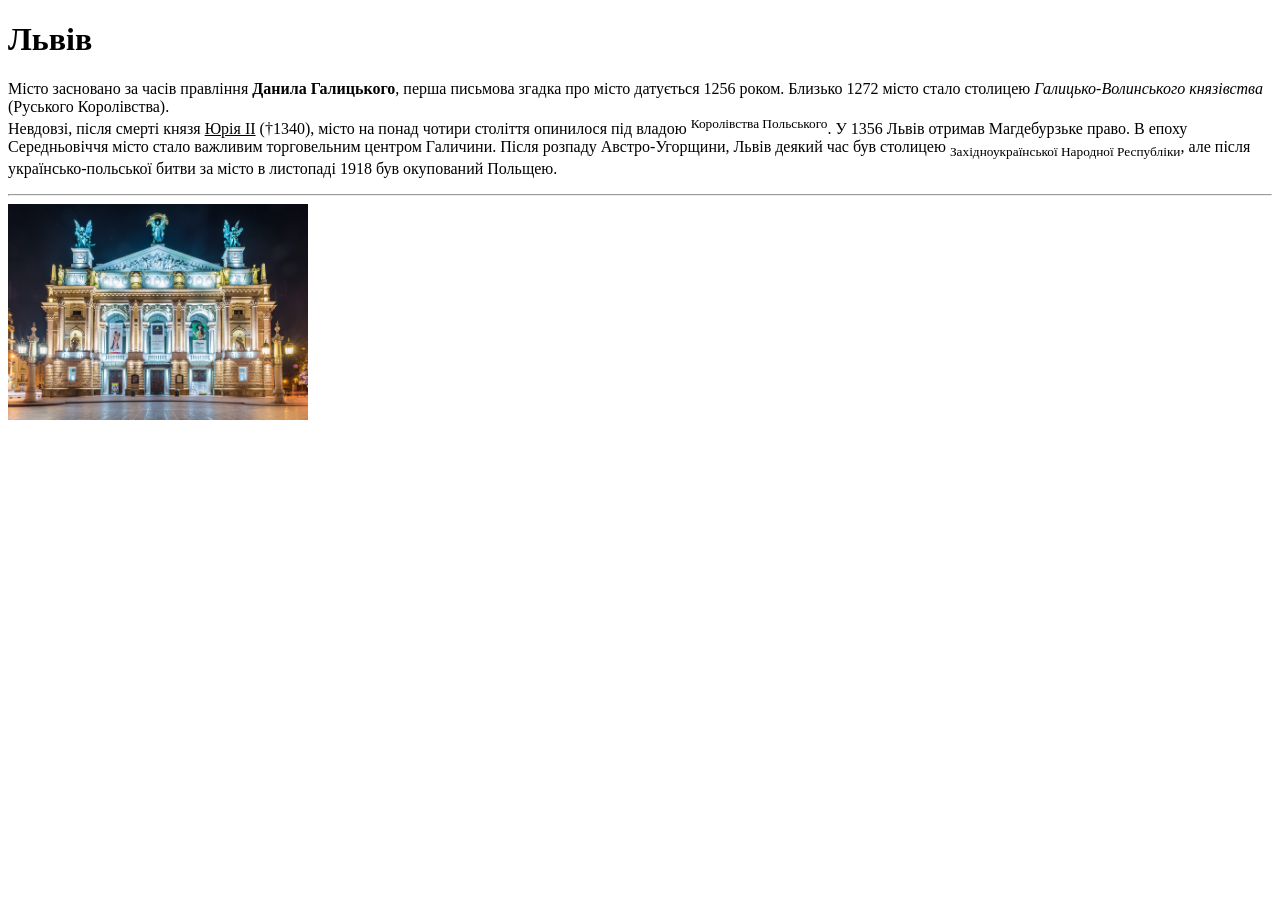
<file: lab_2/index.html>
<!DOCTYPE html>
<html lang="en">
<head>
	<meta charset="UTF-8">
	<meta name="viewport" content="width=device-width, initial-scale=1.0">
	<title>lab_2</title>
</head>
<body>
	<h1>Львів</h1>
	<p>
		Місто засновано за часів правління <strong>Данила Галицького</strong>, перша письмова згадка про місто датується 1256 роком. Близько 1272
	місто стало столицею <em>Галицько-Волинського князівства</em> (Руського Королівства). <br>
	Невдовзі, після смерті князя <u>Юрія II</u>
	(†1340), місто на понад чотири століття опинилося під владою <sup>Королівства Польського</sup>. У 1356 Львів отримав Магдебурзьке
	право. В епоху Середньовіччя місто стало важливим торговельним центром Галичини. Після розпаду Австро-Угорщини, Львів
	деякий час був столицею <sub>Західноукраїнської Народної Республіки</sub>, але після українсько-польської битви за місто в
	листопаді 1918 був окупований Польщею.
	</p>
	<hr>
	<img src="img/Львівський_національний_академічний_театр_опери_та_балету_імені_Соломії_Крушельницької_13.jpg" width="300px" alt="img">
</body>
</html>
</file>
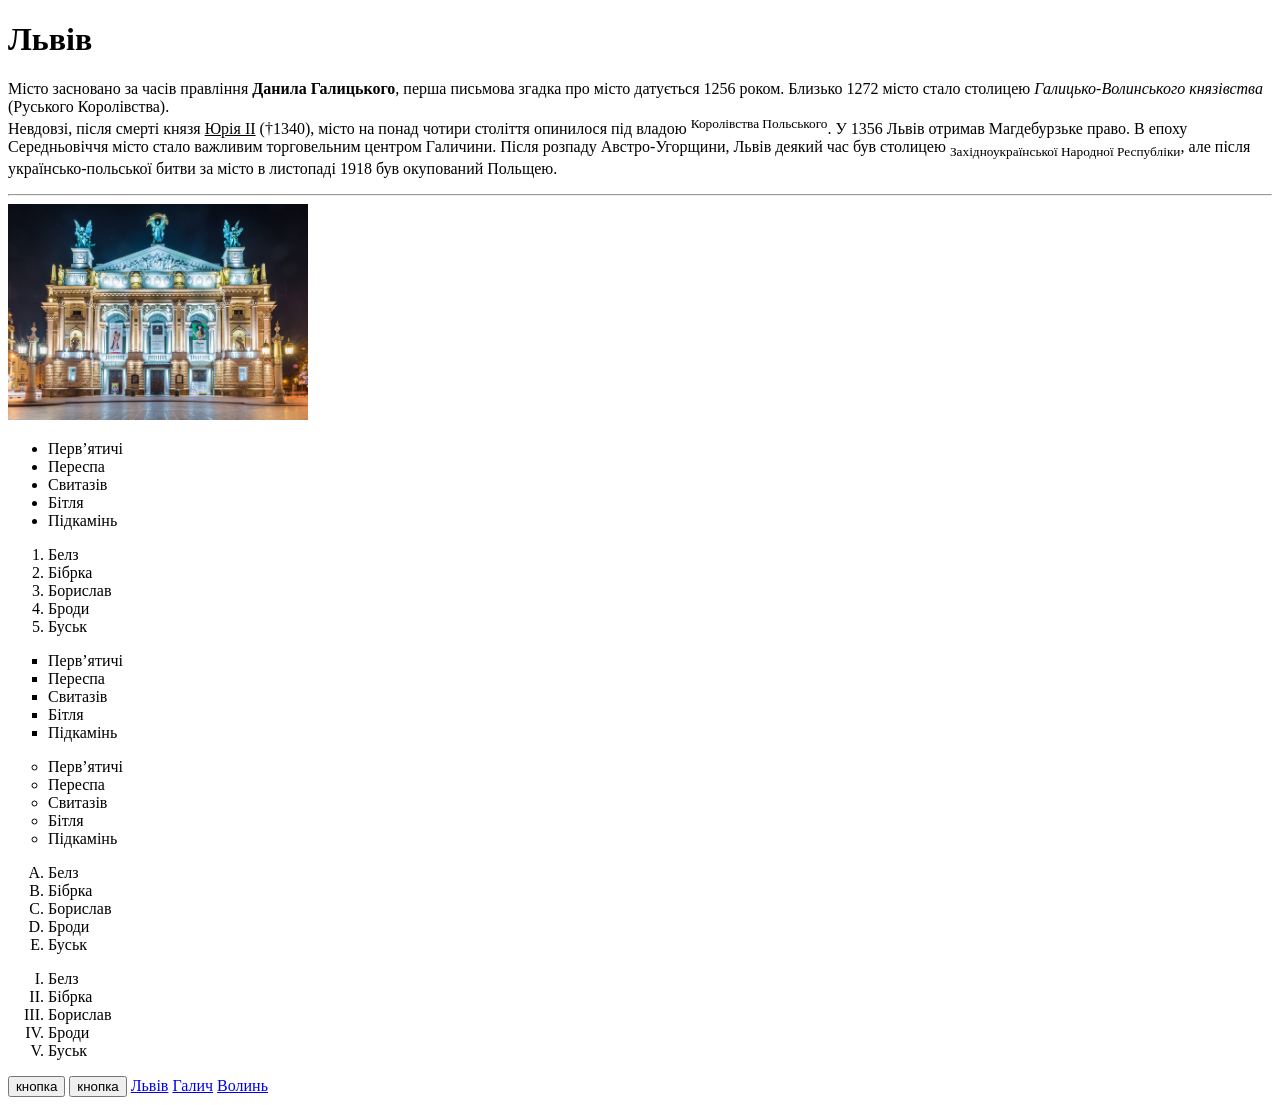
<file: lab_3/index.html>
<!DOCTYPE html>
<html lang="en">
<head>
	<meta charset="UTF-8">
	<meta name="viewport" content="width=device-width, initial-scale=1.0">
	<title>lab_3</title>
</head>
<body>
	<h1>Львів</h1>
	<p>
		Місто засновано за часів правління <strong>Данила Галицького</strong>, перша письмова згадка про місто датується 1256 роком. Близько 1272
	місто стало столицею <em>Галицько-Волинського князівства</em> (Руського Королівства). <br>
	Невдовзі, після смерті князя <u>Юрія II</u>
	(†1340), місто на понад чотири століття опинилося під владою <sup>Королівства Польського</sup>. У 1356 Львів отримав Магдебурзьке
	право. В епоху Середньовіччя місто стало важливим торговельним центром Галичини. Після розпаду Австро-Угорщини, Львів
	деякий час був столицею <sub>Західноукраїнської Народної Республіки</sub>, але після українсько-польської битви за місто в
	листопаді 1918 був окупований Польщею.
	</p>
	<hr>
	<img src="img/Львівський_національний_академічний_театр_опери_та_балету_імені_Соломії_Крушельницької_13.jpg" width="300px" alt="img">
	<ul>
		<li>Перв’ятичі</li>
		<li>Переспа</li>
		<li>Свитазів</li>
		<li>Бітля</li>
		<li>Підкамінь</li>
	</ul>
	<ol>
		<li>Белз</li>
		<li>Бібрка</li>
		<li>Борислав</li>
		<li>Броди</li>
		<li>Буськ</li>
	</ol>
	<ul type="square">
		<li>Перв’ятичі</li>
		<li>Переспа</li>
		<li>Свитазів</li>
		<li>Бітля</li>
		<li>Підкамінь</li>
	</ul>
	<ul type="circle">
		<li>Перв’ятичі</li>
		<li>Переспа</li>
		<li>Свитазів</li>
		<li>Бітля</li>
		<li>Підкамінь</li>
	</ul>
	<ol type="A">
		<li>Белз</li>
		<li>Бібрка</li>
		<li>Борислав</li>
		<li>Броди</li>
		<li>Буськ</li>
	</ol>
	<ol type="I">
		<li>Белз</li>
		<li>Бібрка</li>
		<li>Борислав</li>
		<li>Броди</li>
		<li>Буськ</li>
	</ol>
	<button>кнопка</button>
	<button>кнопка</button>
	<a href="https://uk.wikipedia.org/wiki/%D0%9B%D1%8C%D0%B2%D1%96%D0%B2">Львів</a>
	<a href="https://uk.wikipedia.org/wiki/%D0%93%D0%B0%D0%BB%D0%B8%D1%87">Галич</a>
	<a href="https://uk.wikipedia.org/wiki/%D0%92%D0%BE%D0%BB%D1%8B%D0%BD%D1%8C">Волинь</a>
</body>
</html>
</file>
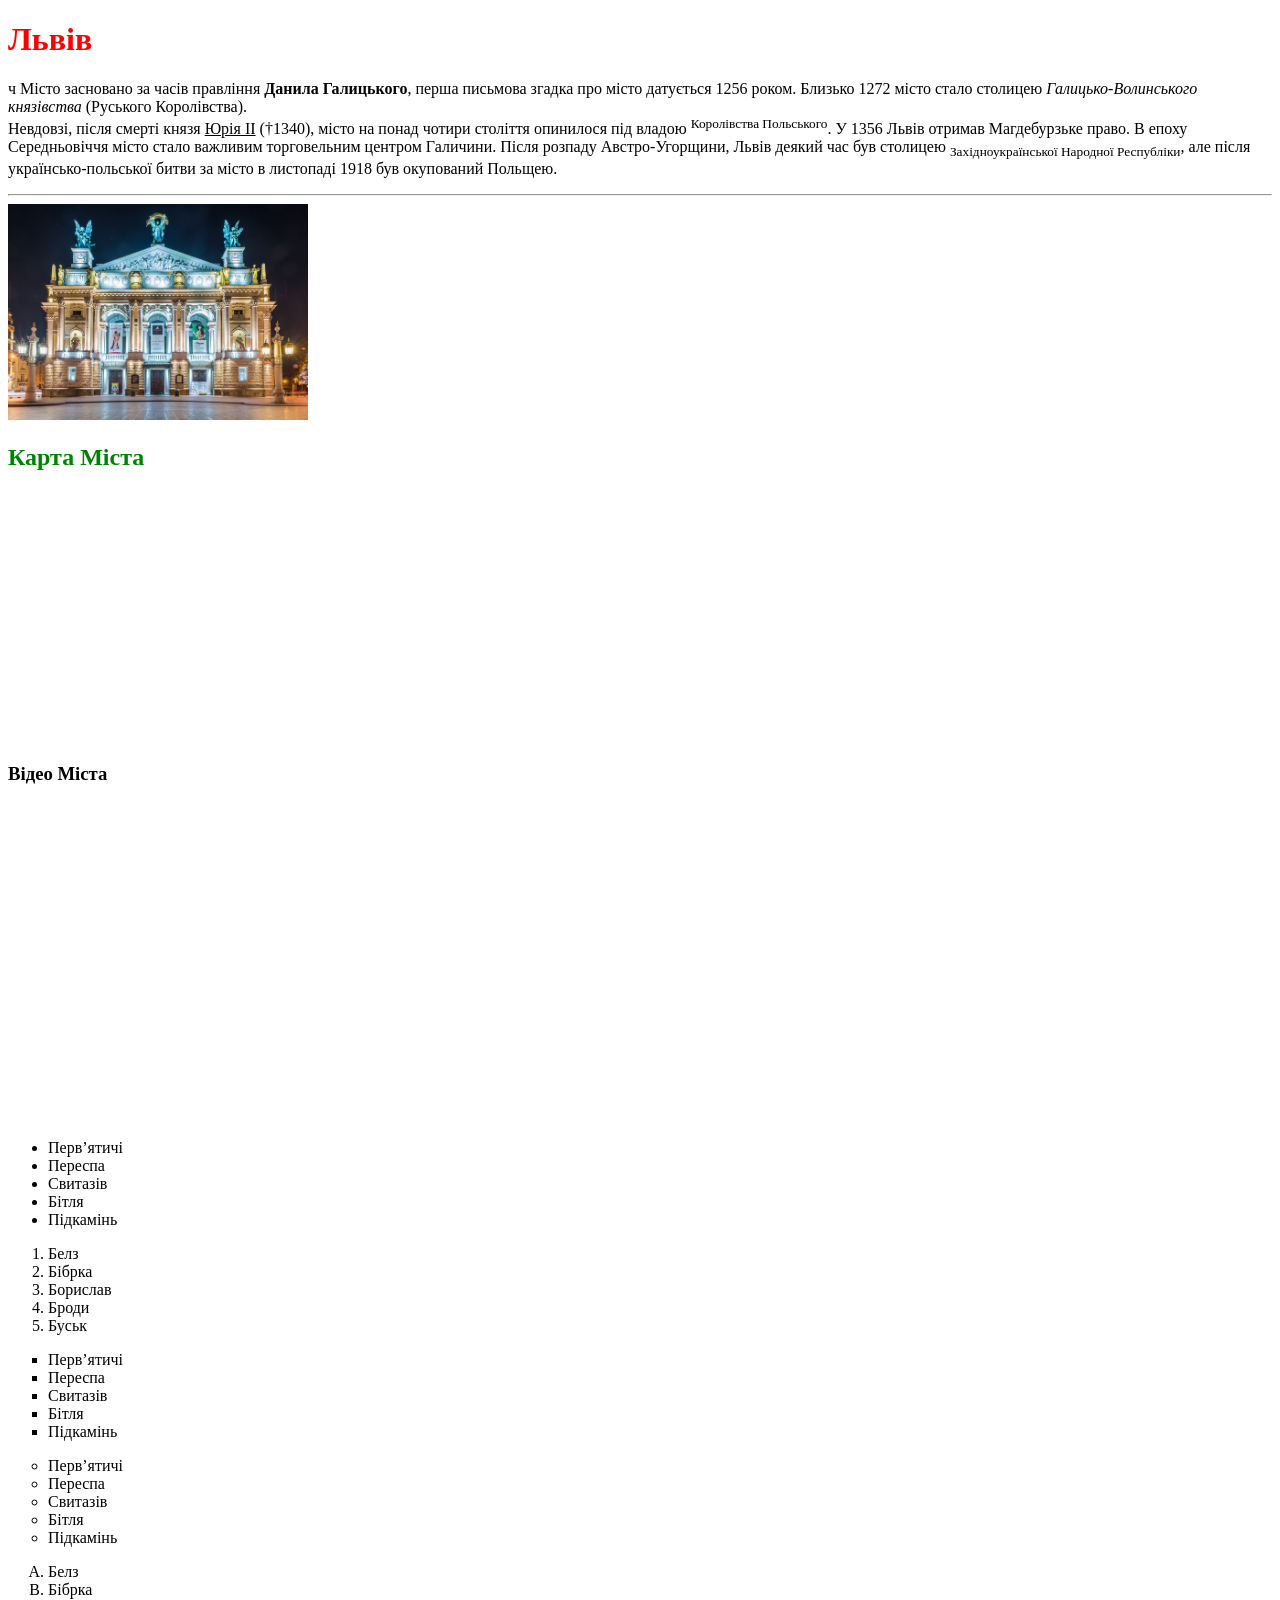
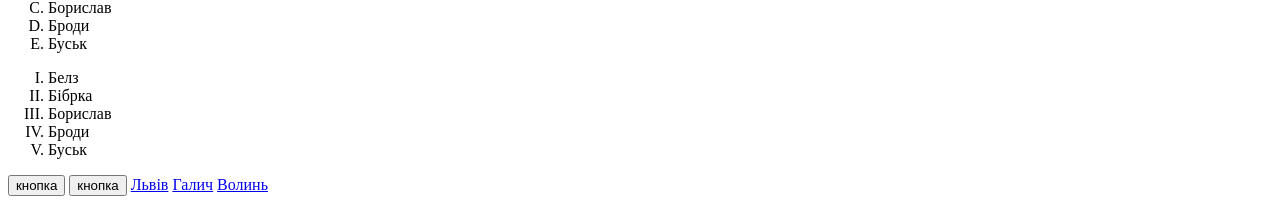
<file: lab_4/index.html>
<!DOCTYPE html>
<html lang="en">
<head>
	<meta charset="UTF-8">
	<meta name="viewport" content="width=device-width, initial-scale=1.0">
	<title>lab_4</title>
	<link rel="stylesheet" href="css/style.css">
</head>
<body>
	<h1>Львів</h1>
	
	<p>ч
		Місто засновано за часів правління <strong>Данила Галицького</strong>, перша письмова згадка про місто датується 1256 роком. Близько 1272
	місто стало столицею <em>Галицько-Волинського князівства</em> (Руського Королівства). <br>
	Невдовзі, після смерті князя <u>Юрія II</u>
	(†1340), місто на понад чотири століття опинилося під владою <sup>Королівства Польського</sup>. У 1356 Львів отримав Магдебурзьке
	право. В епоху Середньовіччя місто стало важливим торговельним центром Галичини. Після розпаду Австро-Угорщини, Львів
	деякий час був столицею <sub>Західноукраїнської Народної Республіки</sub>, але після українсько-польської битви за місто в
	листопаді 1918 був окупований Польщею.
	</p>
	<hr>
	<img  src="img/Львівський_національний_академічний_театр_опери_та_балету_імені_Соломії_Крушельницької_13.jpg" width="300px" alt="img">
	<h2 class="title">Карта Міста</h2>
	<iframe
		src="https://www.google.com/maps/embed?pb=!1m18!1m12!1m3!1d41172.80723665575!2d23.976527486488166!3d49.836811872050426!2m3!1f0!2f0!3f0!3m2!1i1024!2i768!4f13.1!3m3!1m2!1s0x473add7c09109a57%3A0x4223c517012378e2!2z0JvRjNCy0ZbQsiwg0JvRjNCy0ZbQstGB0YzQutCwINC-0LHQu9Cw0YHRgtGMLCA3OTAwMA!5e0!3m2!1suk!2sua!4v1795116220143!5m2!1suk!2sua"
		width="300" height="250" style="border:0;" allowfullscreen="" loading="lazy"
		referrerpolicy="strict-origin-when-cross-origin"></iframe>
	<h3 >Відео  Міста</h3>
	<iframe width="560" height="315" src="https://www.youtube.com/embed/9c3WoEFuY7E?si=1pYyG0WFoqyaBqYT"
		title="YouTube video player" frameborder="0"
		allow="accelerometer; autoplay; clipboard-write; encrypted-media; gyroscope; picture-in-picture; web-share"
		referrerpolicy="strict-origin-when-cross-origin" allowfullscreen></iframe>
	<ul>
		<li>Перв’ятичі</li>
		<li>Переспа</li>
		<li>Свитазів</li>
		<li>Бітля</li>
		<li>Підкамінь</li>
	</ul>
	<ol>
		<li>Белз</li>
		<li>Бібрка</li>
		<li>Борислав</li>
		<li>Броди</li>
		<li>Буськ</li>
	</ol>
	<ul type="square">
		<li>Перв’ятичі</li>
		<li>Переспа</li>
		<li>Свитазів</li>
		<li>Бітля</li>
		<li>Підкамінь</li>
	</ul>
	<ul type="circle">
		<li>Перв’ятичі</li>
		<li>Переспа</li>
		<li>Свитазів</li>
		<li>Бітля</li>
		<li>Підкамінь</li>
	</ul>
	<ol type="A">
		<li>Белз</li>
		<li>Бібрка</li>
		<li>Борислав</li>
		<li>Броди</li>
		<li>Буськ</li>
	</ol>
	<ol type="I">
		<li>Белз</li>
		<li>Бібрка</li>
		<li>Борислав</li>
		<li>Броди</li>
		<li>Буськ</li>
	</ol>
	<button>кнопка</button>
	<button>кнопка</button>
	<a href="https://uk.wikipedia.org/wiki/%D0%9B%D1%8C%D0%B2%D1%96%D0%B2">Львів</a>
	<a href="https://uk.wikipedia.org/wiki/%D0%93%D0%B0%D0%BB%D0%B8%D1%87">Галич</a>
	<a href="https://uk.wikipedia.org/wiki/%D0%92%D0%BE%D0%BB%D1%8B%D0%BD%D1%8C">Волинь</a>
</body>
</html>
</file>
<file: lab_4/css/style.css>
h1{
	color: red;
}
.title{
	color: green;
}
</file>
